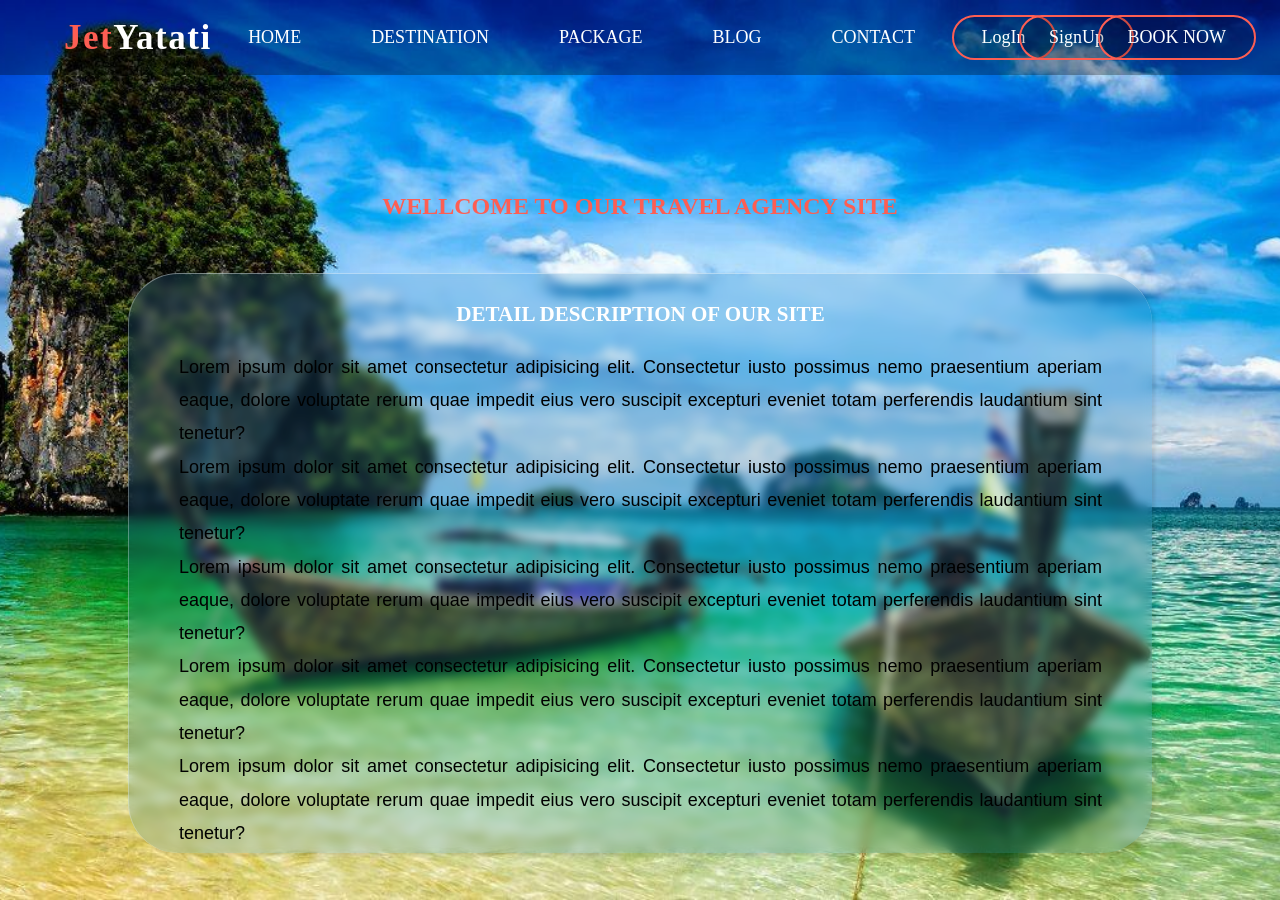
<file: index.html>
<!DOCTYPE html>
<html lang="en">
<head>
    <meta charset="UTF-8">
    <meta name="viewport" content="width=device-width, initial-scale=1.0">
    <title>JetYatari</title>
    <link rel="stylesheet" href="first.css">
</head>
<body>
    <header>
        <div class="logo">
            <p><span>Jet</span>Yatati</p>
        </div>
        <nav>
            <ul id="nav-list">
                <li><a href="#">HOME</a></li>
                
                <li><a href="#" onclick="showSection('destination')">DESTINATION</a></li>
                <li><a href="#" onclick="showSection('package')">PACKAGE</a></li>
                <li><a href="#" onclick="showSection('blog')">BLOG</a></li>
                <li><a href="#" onclick="showSection('contact')">CONTACT</a></li>
            </ul>
        </nav>
        <button><a href="login.html">LogIn</a></button>
        <button><a href="#">SignUp</a></button>
        <button><a href="booknow.html">BOOK NOW</a></button>
    </header>
    <section >
    <div class="explore">
        <h1>WELLCOME TO OUR TRAVEL AGENCY SITE</h1>
    </div>
    <section id="home" >
        <h1>DETAIL DESCRIPTION OF OUR SITE</h1>
        <p>Lorem ipsum dolor sit amet consectetur adipisicing elit. Consectetur iusto possimus nemo praesentium aperiam eaque, dolore voluptate rerum quae impedit eius vero suscipit excepturi eveniet totam perferendis laudantium sint tenetur?</p>
        <p>Lorem ipsum dolor sit amet consectetur adipisicing elit. Consectetur iusto possimus nemo praesentium aperiam eaque, dolore voluptate rerum quae impedit eius vero suscipit excepturi eveniet totam perferendis laudantium sint tenetur?</p>
        <p>Lorem ipsum dolor sit amet consectetur adipisicing elit. Consectetur iusto possimus nemo praesentium aperiam eaque, dolore voluptate rerum quae impedit eius vero suscipit excepturi eveniet totam perferendis laudantium sint tenetur?</p>
        <p>Lorem ipsum dolor sit amet consectetur adipisicing elit. Consectetur iusto possimus nemo praesentium aperiam eaque, dolore voluptate rerum quae impedit eius vero suscipit excepturi eveniet totam perferendis laudantium sint tenetur?</p>
        <p>Lorem ipsum dolor sit amet consectetur adipisicing elit. Consectetur iusto possimus nemo praesentium aperiam eaque, dolore voluptate rerum quae impedit eius vero suscipit excepturi eveniet totam perferendis laudantium sint tenetur?</p>
    </section></section>

    <section id="destination" style="display: none;">
        <div class="card-container">
            <div class="card">
                
            <img src="3.jpg" >
            <p>MANALI </p>
            <p>Rs1700</p>
            </div>
            <div class="card">
                
            <img src="2.jpg" alt="PARIS">
            <p>PARIS </p>
            <p>Rs1700</p>
            </div>
            <div class="card">
                <img src="4.jpg" alt="Description 1">
                <p>UTTRAKHAND </p>
            <p>Rs1700</p>

                </div>
            <div class="card">
                <img src="6.jpeg" alt="Description 1">
                <p>EUROPE</p>
            <p>Rs1700</p>

                </div>
            <div class="card">
                <img src="5.jpeg" alt="Description 1">
                <p>FRANCE</p>
            <p>Rs1700</p>

                </div>
            <div class="card">
                <img src="7.jpeg" alt="Description 1">
                <p>RUSSIA</p>
            <p>Rs1700</p>

                </div>
            <div class="card">
                <img src="8.jpeg" alt="Description 1">
                <p>NEPAL</p>
            <p>Rs1700</p>

                </div>
            <div class="card">
                <img src="9.jpeg" alt="Description 1">
                <p>JAPAN</p>
            <p>Rs1700</p>

                </div>
            <div class="card">
                <img src="10.png" alt="Description 1">
                <p>KORIEA</p>
            <p>Rs1700</p>

                </div>
            <div class="card">
                <img src="11.jpg" alt="Description 1">
                <p>BANGLORE</p>
                <p>Rs1700</p>

                </div>

        </div>
    </section>
    
    <section id="package" style="display:none;">Package Content</section>
    <section id="blog" style="display:none;">Blog Content</section>
    <section id="contact" style="display:none;">
        <div class="container">
            <div class="contact-box">
                <div class="left"></div>
                <div class="right">
                    <h2>Contact Us</h2>
                    <input type="text" class="field" placeholder="Your Name">
                    <input type="text" class="field" placeholder="Your Email">
                    <input type="text" class="field" placeholder="Phone">
                    <textarea placeholder="Message" class="field"></textarea>
                    <button class="btn">Send</button>
                </div>
            </div>
        </div>
    </section>

    <script>
        function showSection(sectionId) {
            var sections = document.querySelectorAll('section');
            sections.forEach(function(section) {
                section.style.display = 'none';
            });
            document.getElementById(sectionId).style.display = 'block';
        }
    </script>
</body>
</html>
</file>
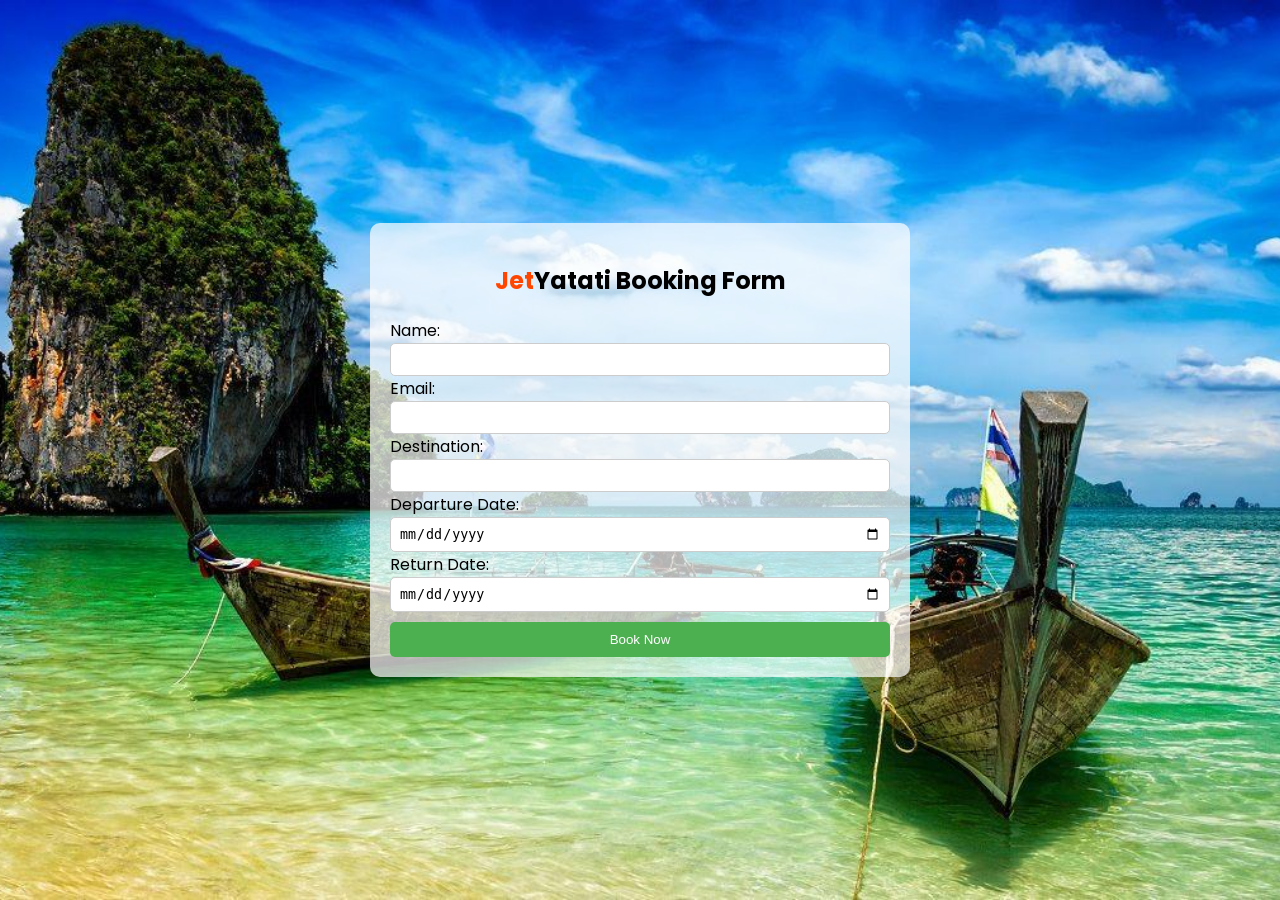
<file: booknow.html>
<!DOCTYPE html>
<html lang="en">
<head>
  <meta charset="UTF-8">
  <meta name="viewport" content="width=device-width, initial-scale=1.0">
  <title>Travel Booking Form</title>
  <link rel="stylesheet" href="style.css">
</head>
<body>
    <div class="background">
        <div class="booking-form">
            <h2><span>Jet</span>Yatati Booking Form</h2>
            <form action="index.php" method="post">
                <label for="name">Name:</label>
                <input type="text" name="name" id="name" required>
 
                <label for="email">Email:</label>
                <input type="email" name="email" id="email" required>
           
                <label for="destination">Destination:</label>
                <input type="text" name="destination" id="destination" required>
           
                <label for="departure-date">Departure Date:</label>
                <input type="date" name="departure-date" id="departure-date" required>
               
                <label for="return-date">Return Date:</label>
                <input type="date" name="return-date" id="return-date" required>

                <button type="submit">Book Now</button>
            </form>
        </div>
    </div>
</body>
</html>
</file>
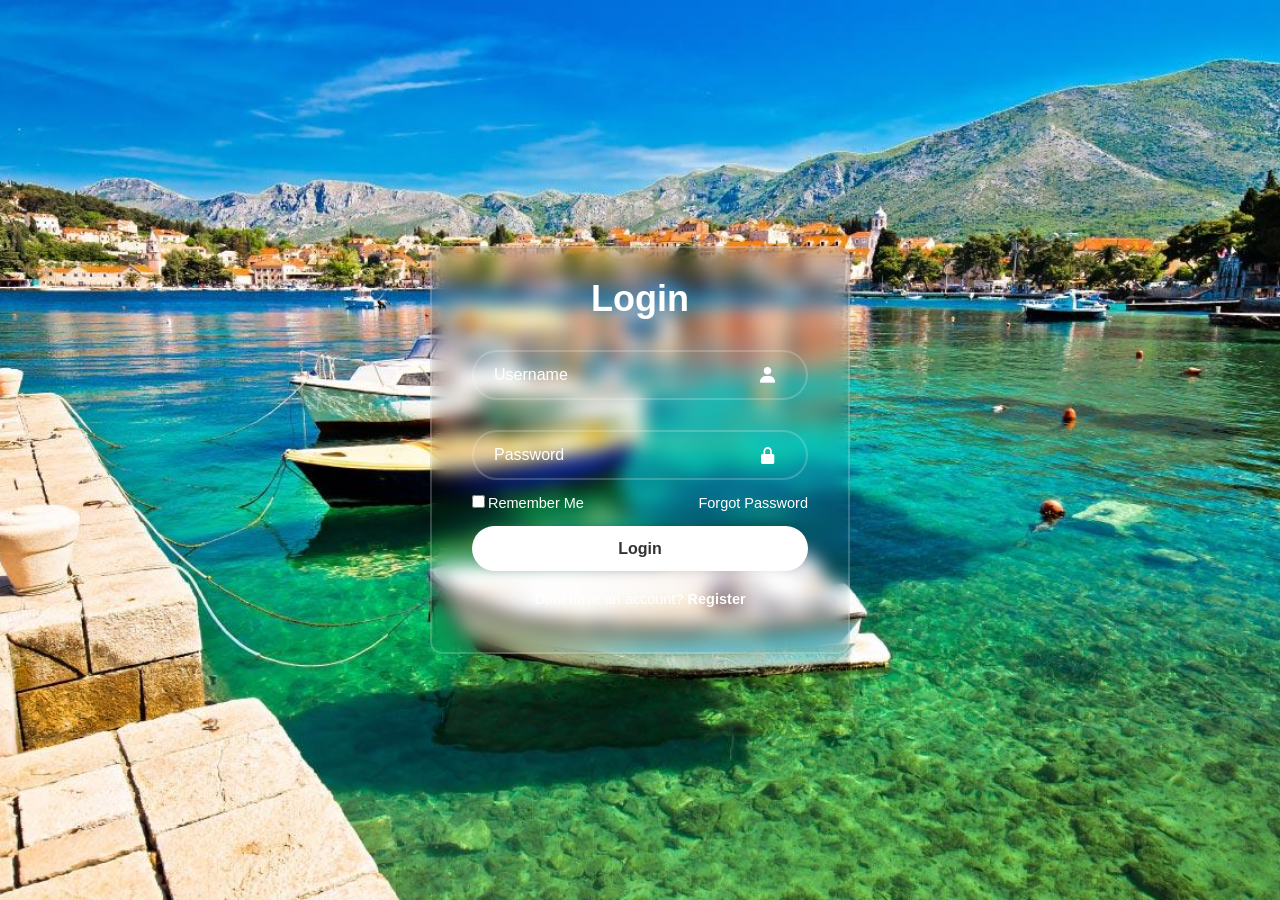
<file: login.html>
<!DOCTYPE html>
<html lang="en">
<head>
  <meta charset="UTF-8">
  <meta name="viewport" content="width=device-width, initial-scale=1.0">
  <title>Login Form | Dan Aleko</title>
  <link rel="stylesheet" href="login.css">
  <link href='https://unpkg.com/boxicons@2.1.4/css/boxicons.min.css' rel='stylesheet'>
</head>
<body>
  <div class="wrapper">
    <form action="">
      <h1>Login</h1>
      <div class="input-box">
        <input type="text" placeholder="Username" required>
        <i class='bx bxs-user'></i>
      </div>
      <div class="input-box">
        <input type="password" placeholder="Password" required>
        <i class='bx bxs-lock-alt' ></i>
      </div>
      <div class="remember-forgot">
        <label><input type="checkbox">Remember Me</label>
        <a href="#">Forgot Password</a>
      </div>
      <button type="submit" class="btn">Login</button>
      <div class="register-link">
        <p>Dont have an account? <a href="#">Register</a></p>
      </div>
    </form>
  </div>
</body>
</html>
</file>
<file: first.css>
* {
    margin: 0;
    padding: 0;
    font-family: Georgia, 'Times New Roman', Times, serif;
    box-sizing: border-box;
}
body {
    background: url(1.jpg) no-repeat;
    height: 100vh;
    background-size: cover;
    background-position: center;
    display: flex;
    justify-content: center;
    align-items: center;
    flex-direction: column;
}

header{
    width: 100%;
    height: 75px;
    display: flex;
    justify-content: space-between;
    align-items: center;
    padding: 30px 5%;
    background: rgba(0, 0, 0, 0.3);
    position: fixed; /* Add this line */
    top: 0; /* Add this line */
    z-index: 1000; /* Ensure it’s above other elements */
}

.logo {
    font-size: 35px;
    font-weight: bold;
    color: #fff;
    letter-spacing: 1.5px;
    cursor: pointer;
}
span {
    color: #fd5e53;
}
nav li {
    display: inline-block;
    list-style: none;
    padding: 0px 25px;
}
a, button {
    font-size: 18px;
    font-weight: 500;
    color: #fff;
    text-decoration: none;
    cursor: pointer;
    padding: 0px 8px;
    margin-left: 0px;
}
button {
    background: rgba(0, 0, 0, 0.2);
    border: 2px solid #fd5e53;
    border-radius: 40px;
    padding: 10px 20px;
    margin-right: -40px;
}
nav li a:hover {
    color: #fd5e53;
    transition: all 0.4s ease;
}
button:hover {
    background-color: #fd5e53;
    transition: all 0.4s ease 0%;
}
.explore {
    color: #fd5e53;
    font-family: bold;
    display: flex;
    justify-content: center;
    align-items: center;
    height: 20%;
    background-color: transparent;
    margin-top: 5px; /* Adjusted from 10px to 5px */
}

#home {
    height: 580px;
    width: 80%;
    padding: 50px 50px;
    margin: 5px auto; /* Adjusted from 20px to 10px */
    display: flex;
    justify-content: center;
    align-items: center;
    border-radius: 50px;
    background-color: rgba(43, 136, 195, 0.187);
    backdrop-filter: blur(5px);
    border-top: 1px solid rgba(255, 255, 255, 0.4);
    border-left: 1px solid rgba(255, 255, 255, 0.3);
    box-shadow: 3px 3px 3px rgba(0, 0, 0, 0.089);

    flex-direction: column;
    font-family: Poppins, Arial, Helvetica, sans-serif;
    font-size: 18px;
    text-align: justify;
    line-height: 185%;
}

#home h1 {
    margin: 20px;
    
    color: white;
}
#home p{
    color: black;
    align-items: center;
    font-family: 'Segoe UI', Tahoma, Geneva, Verdana, sans-serif;
}
#destination {
    display: flex;
    justify-content: center;
    align-items: center;
    flex-wrap: wrap;
    gap: 90px;
    padding: 60px;
}

.card-container {margin-top: 50px;
    display: grid;
    grid-template-columns: repeat(5, 1fr);
    gap: 40px;
}

.card {
    height: 250px;
    width: 200px;
    background-color: rgba(255, 255, 255, 0.1);
    backdrop-filter: blur(10px);
    border-radius: 10px;
    display: flex;
    flex-direction: column;
    justify-content: center;
    align-items: center;
    color: white;
    font-size: 18px;
    text-align: center;
    padding: 20px;
    box-shadow: 0 4px 8px rgba(0, 0, 0, 0.1);
    transition: transform 0.3s ease;
}
.card img {

    height: 180px;
    width: 170px; /* Adjust to your preferred size */
    border-radius: 10px;
    margin-bottom: 10px;
    opacity: 0.78;
     /* Add some space below the image */
}

.card p{
    margin-bottom: 10px;
    color: #fd5e53; /* Adjust the value to get the desired space */
}



.card:hover {
    transform: scale(1.35);
}
.container {
    position: relative;
    width: 100%;
    height: 100%;
    display: flex;
    justify-content: center;
    align-items: center;
    padding: 20px 100px;
}

.container:after {
    content: '';
    position: absolute;
    width: 100%;
    height: 100%;
    left: 0;
    top: 0;
    background: url("1.jpg") no-repeat center;
    background-size: cover;
    filter: blur(50px);
    z-index: -1;
}

.contact-box {
    max-width: 850px;
    display: grid;
    grid-template-columns: repeat(2, 1fr);
    justify-content: center;
    align-items: center;
    text-align: center;
    background-color: rgba(255, 255, 255, 0.01); /* Adjusted to include transparency */
    box-shadow: 0px 0px 19px 5px rgba(0,0,0,0.19);
}

.left {
    background: url("contactus.jpeg") no-repeat center;
    background-size: cover;
    opacity: 0.7;
    height: 100%;
}

.right {
    padding: 25px 40px;
}

h2 {
    position: relative;
    padding: 0 0 10px;
    margin-bottom: 10px;
}

h2:after {
    content: '';
    position: absolute;
    left: 50%;
    bottom: 0;
    transform: translateX(-50%);
    height: 4px;
    width: 50px;
    border-radius: 2px;
    background-color: #2ecc71;
}

.field {
    width: 100%;
    border: 2px solid rgba(0, 0, 0, 0);
    outline: none;
    background-color: rgba(230, 230, 230, 0.6);
    padding: 0.5rem 1rem;
    font-size: 1.1rem;
    margin-bottom: 22px;
    transition: .3s;
}

.field:hover {
    background-color: rgba(0, 0, 0, 0.1);
}

textarea {
    min-height: 150px;
}

.btn {
    width: 100%;
    padding: 0.5rem 1rem;
    background-color: #2ecc71;
    color: #fff;
    font-size: 1.1rem;
    border: none;
    outline: none;
    cursor: pointer;
    transition: .3s;
}

.btn:hover {
    background-color: #27ae60;
}

.field:focus {
    border: 2px solid rgba(30,85,250,0.47);
    background-color: #fff;
}

@media screen and (max-width: 880px){
	.contact-box{
		grid-template-columns: 1fr;
	}
	.left{
		height: 200px;
	}
}



@media (max-width: 768px) {
    header {
        flex-direction: column;
        height: auto;
        padding: 20px 5%;
    }
    nav ul {
        flex-direction: column;
        width: 100%;
        display: none; /* Hide menu items initially */
        text-align: center;
    }
    nav li {
        padding: 10px 0;
    }
    button {
        margin-top: 10px;
    }
    #home {
        width: 90%;
    }
    #home1 {
        width: 90%;
    }
}
@media (max-width: 480px) {
    .logo {
        font-size: 25px;
    }
    a, button {
        font-size: 16px;
    }
    #home {
        padding: 20px;
    }
    #home1 {
        padding: 20px;
    }
}
@media (max-width: 1200px) {
    .card-container {
        grid-template-columns: repeat(4, 1fr);
    }
}
@media (max-width: 992px) {
    .card-container {
        grid-template-columns: repeat(3, 1fr);
    }
}
@media (max-width: 768px) {
    .card-container {
        grid-template-columns: repeat(2, 1fr);
    }
}
@media (max-width: 576px) {
    .card-container {
        grid-template-columns: repeat(1, 1fr);
    
    }
}
</file>
<file: style.css>
@import url('https://fonts.googleapis.com/css2?family=Poppins&display=swap');
body,html{
    height: 100%;
    margin: 0;
    font-family: 'poppins',sans-serif;
}
.background{
    background-image: url('1.jpg');
    background-size: cover;
    background-position: center;
    height: 100%;
    display: flex;
align-items: center;
justify-content: center;
}
span{
    color: orangered;
}
.booking-form{
    background-color: rgba(255,255,255,0.7);
    padding: 20px;
    border-radius: 10px;
    max-width: 500px;
    width: 80%;
    margin: 0 auto;
}
.booking-form h2{
    text-align: center;
}
.booking-form form{
    display: flex;
    flex-direction: column;
}
.booking-form input{
    padding: 8px;
    border: 1px solid #ccc;
    border-radius: 5px;
}
.booking-form button{
    margin-top:10px;
    padding: 10px;
    background-color: #4CAF50;
    color: white;
    border: none;
    border-radius: 5px;
    cursor: pointer;
}
.booking-form button:hover{
    background-color: #45a049;
}
</file>
<file: login.css>
*{
  margin: 0;
  padding: 0;
  box-sizing: border-box;
  font-family: "Poppins", sans-serif;
}
body{
  display: flex;
  justify-content: center;
  align-items: center;
  min-height: 100vh;
  background: url(bg1.jpg) no-repeat;
  background-size: cover;
  background-position: center;
}
.wrapper{
  width: 420px;
  background: transparent;
  border: 2px solid rgba(255, 255, 255, .2);
  backdrop-filter: blur(9px);
  color: #fff;
  border-radius: 12px;
  padding: 30px 40px;
}
.wrapper h1{
  font-size: 36px;
  text-align: center;
}
.wrapper .input-box{
  position: relative;
  width: 100%;
  height: 50px;
  
  margin: 30px 0;
}
.input-box input{
  width: 100%;
  height: 100%;
  background: transparent;
  border: none;
  outline: none;
  border: 2px solid rgba(255, 255, 255, .2);
  border-radius: 40px;
  font-size: 16px;
  color: #fff;
  padding: 20px 45px 20px 20px;
}
.input-box input::placeholder{
  color: #fff;
}
.input-box i{
  position: absolute;
  right: 20px;
  top: 30%;
  transform: translate(-50%);
  font-size: 20px;

}
.wrapper .remember-forgot{
  display: flex;
  justify-content: space-between;
  font-size: 14.5px;
  margin: -15px 0 15px;
}
.remember-forgot label input{
  accent-color: #fff;
  margin-right: 3px;

}
.remember-forgot a{
  color: #fff;
  text-decoration: none;

}
.remember-forgot a:hover{
  text-decoration: underline;
}
.wrapper .btn{
  width: 100%;
  height: 45px;
  background: #fff;
  border: none;
  outline: none;
  border-radius: 40px;
  box-shadow: 0 0 10px rgba(0, 0, 0, .1);
  cursor: pointer;
  font-size: 16px;
  color: #333;
  font-weight: 600;
}
.wrapper .register-link{
  font-size: 14.5px;
  text-align: center;
  margin: 20px 0 15px;

}
.register-link p a{
  color: #fff;
  text-decoration: none;
  font-weight: 600;
}
.register-link p a:hover{
  text-decoration: underline;
}
</file>
